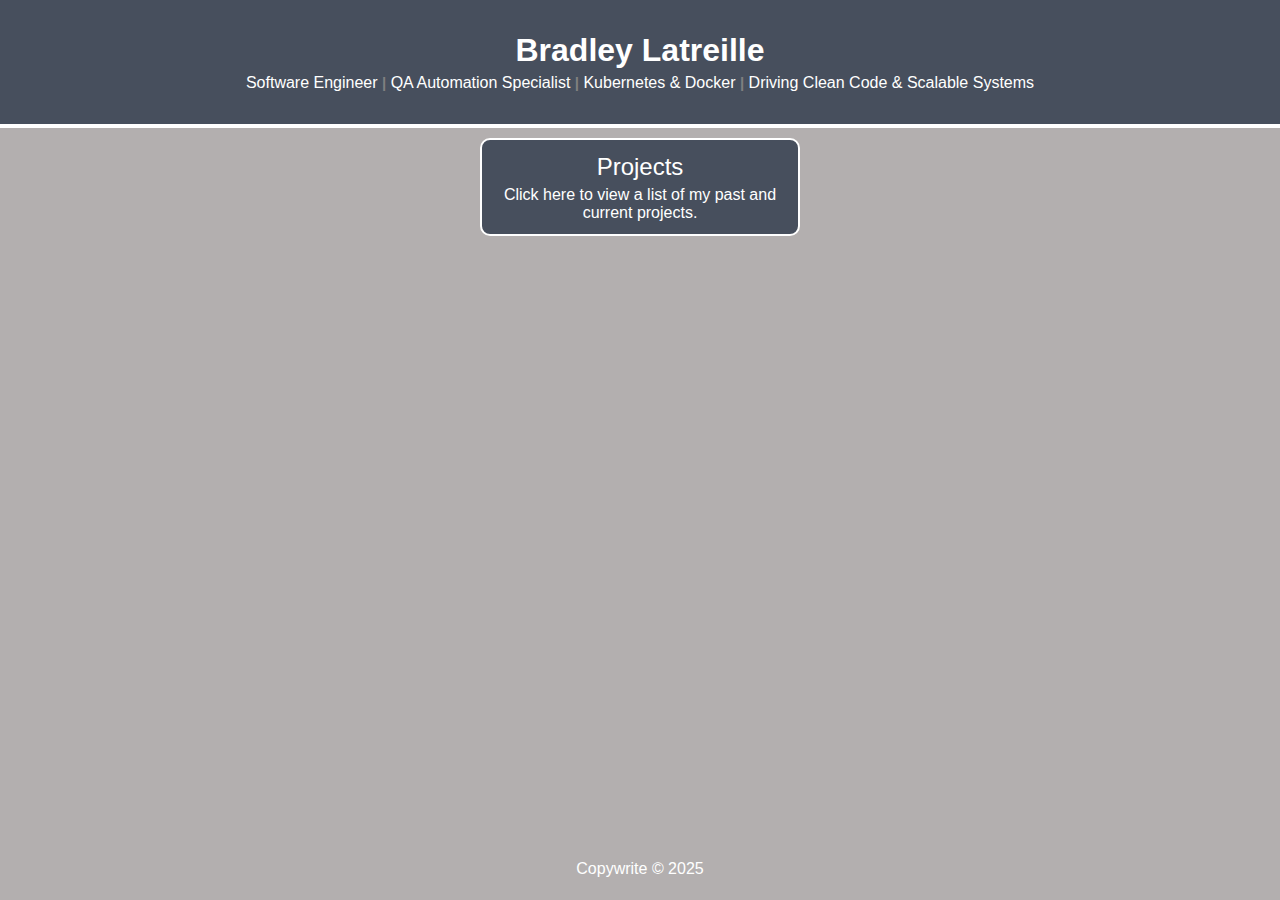
<file: index.html>
<!DOCTYPE html>
<html lang="en">
    <head>
        <meta charset="UTF-8" />
        <meta name="viewport" content="width=device-width, initial-scale=1.0" />
        <title>Bradley Latreille - Personal Website</title>
        <link rel="stylesheet" href="src/styles/styles.css">
    </head>
    <body>
        <main>
            <header class="header">
                <h1 class="header-name">Bradley Latreille</h1>
                <p class="header-text">Software Engineer <b class="header-divider">|</b> QA Automation Specialist <b class="header-divider">|</b> Kubernetes & Docker <b class="header-divider">|</b> Driving Clean Code & Scalable Systems</p>
            </header>
            <div id="content-container" class="card-container">
                <div id="projects-card" class="card-1">
                    <h2 class="card-header">Projects</h2>
                    <p class="card-body">Click here to view a list of my past and current projects.</p>
                </div>
            </div>
            <footer class="footer">
                Copywrite &copy; 2025
            </footer>
        </main>
    </body>
</html>
</file>
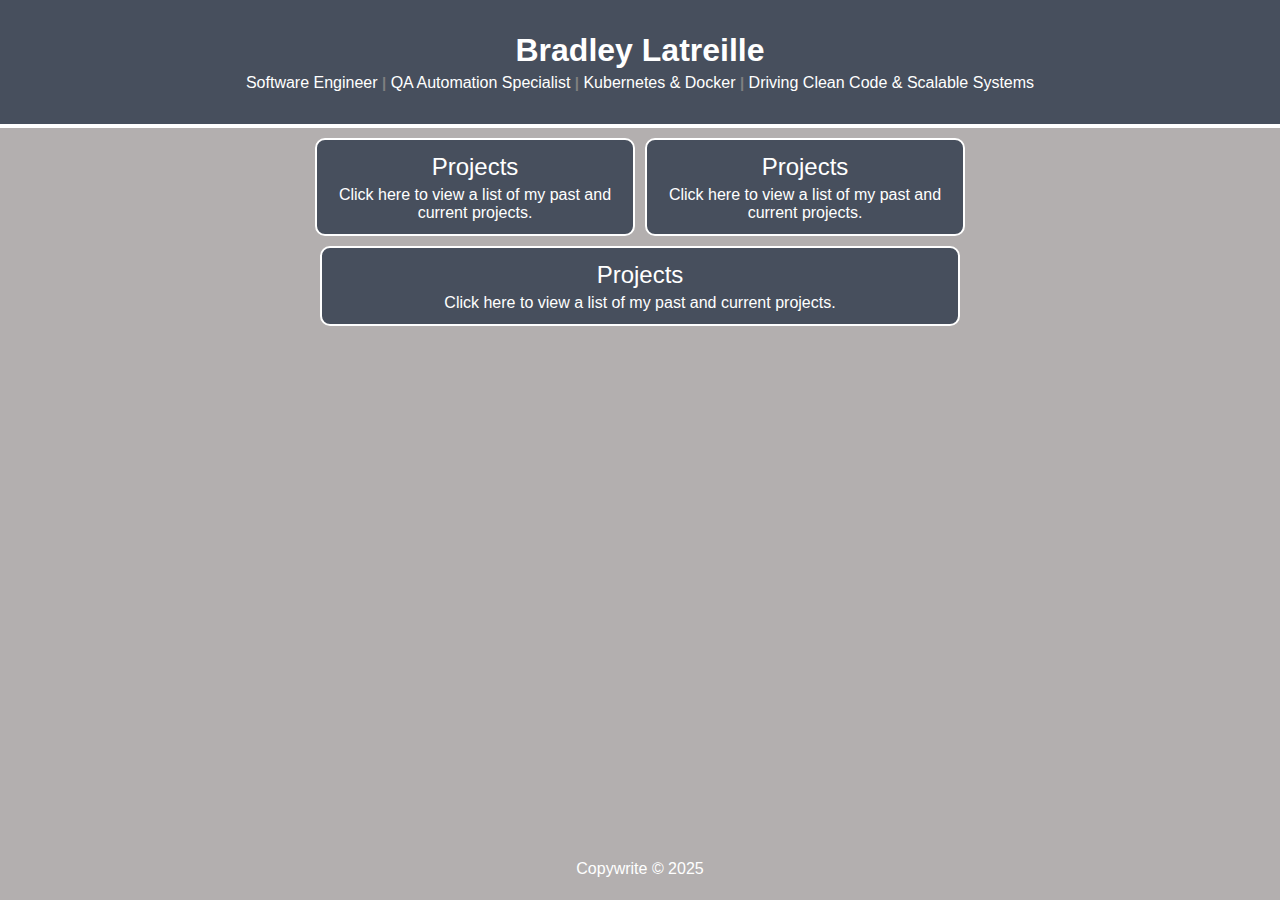
<file: src/content/index.html>
<!DOCTYPE html>
<html>
    <head>
        <meta charset="UTF-8" />
        <meta name="viewport" content="width=device-width, initial-scale=1.0" />
        <title>Bradley Latreille - Personal Website</title>
        <link rel="stylesheet" href="../styles/styles.css">
    </head>
    <body>
        <main>
            <header class="header">
                <h1 class="header-name">Bradley Latreille</h1>
                <p class="header-text">Software Engineer <b class="header-divider">|</b> QA Automation Specialist <b class="header-divider">|</b> Kubernetes & Docker <b class="header-divider">|</b> Driving Clean Code & Scalable Systems</p>
            </header>
            <div id="content-container" class="card-container">
                <div id="projects-card" class="card-1">
                    <h2 class="card-header">Projects</h2>
                    <p class="card-body">Click here to view a list of my past and current projects.</p>
                </div>
                <div id="projects-card" class="card-1">
                    <h2 class="card-header">Projects</h2>
                    <p class="card-body">Click here to view a list of my past and current projects.</p>
                </div>
                <div id="projects-card" class="card-2">
                    <h2 class="card-header">Projects</h2>
                    <p class="card-body">Click here to view a list of my past and current projects.</p>
                </div>
            </div>
            <footer class="footer">
                Copywrite &copy; 2025
            </footer>
        </main>
    </body>
</html>
</file>
<file: src/styles/styles.css>
* {
    /* I prefer to handle the margin and padding of all my elements myself */
    margin: 0px; 
    padding: 0px;
    font-family: "Roboto", sans-serif;
    box-sizing: border-box;
}

body {
    background-color: #b3afaf;
    color: #fff;
}

.header {
    margin: auto;
    padding: 32px;
    background-color: #474F5D;
    border-bottom: 4px solid #fff;
}

.header-name, .header-text {
    background-color: #474F5D;
    color: #fff;
    text-align: center;
}

p.header-text { padding-top: 5px; }

b.header-divider {
    font-weight: bolder;
    font-size: 15px;
    color: grey;
}

.footer {
    position: absolute;
    bottom: 0;
    width: 100%;
    height: 2.5rem; /* footer height */
    text-align: center;
}

.card-container {
    max-width: 1400px;
    margin: 0 auto;
    display: flex;
    flex-direction: row;
    flex-wrap: wrap;
    justify-content: center;
    align-items: center;
    margin: 0 auto;
    margin-top: 5px;
}


/* Custom cards used to take up */
.card-1 {
    border: 2px solid #fff;
    background-color: #474F5D;
    width: 25%;
    border-radius: 10px;
    margin: 5px;
    padding: 10px 5px;
}

.card-2 {
    border: 2px solid #fff;
    background-color: #474F5D;
    width: 50%;
    border-radius: 10px;
    margin: 5px;
    padding: 10px 5px;
}

.card-header {
    font-weight: 500;
    text-align: center;
    padding: 2.5px;
}

.card-body {
    text-align: center;
    padding: 2.5px;
}
</file>
